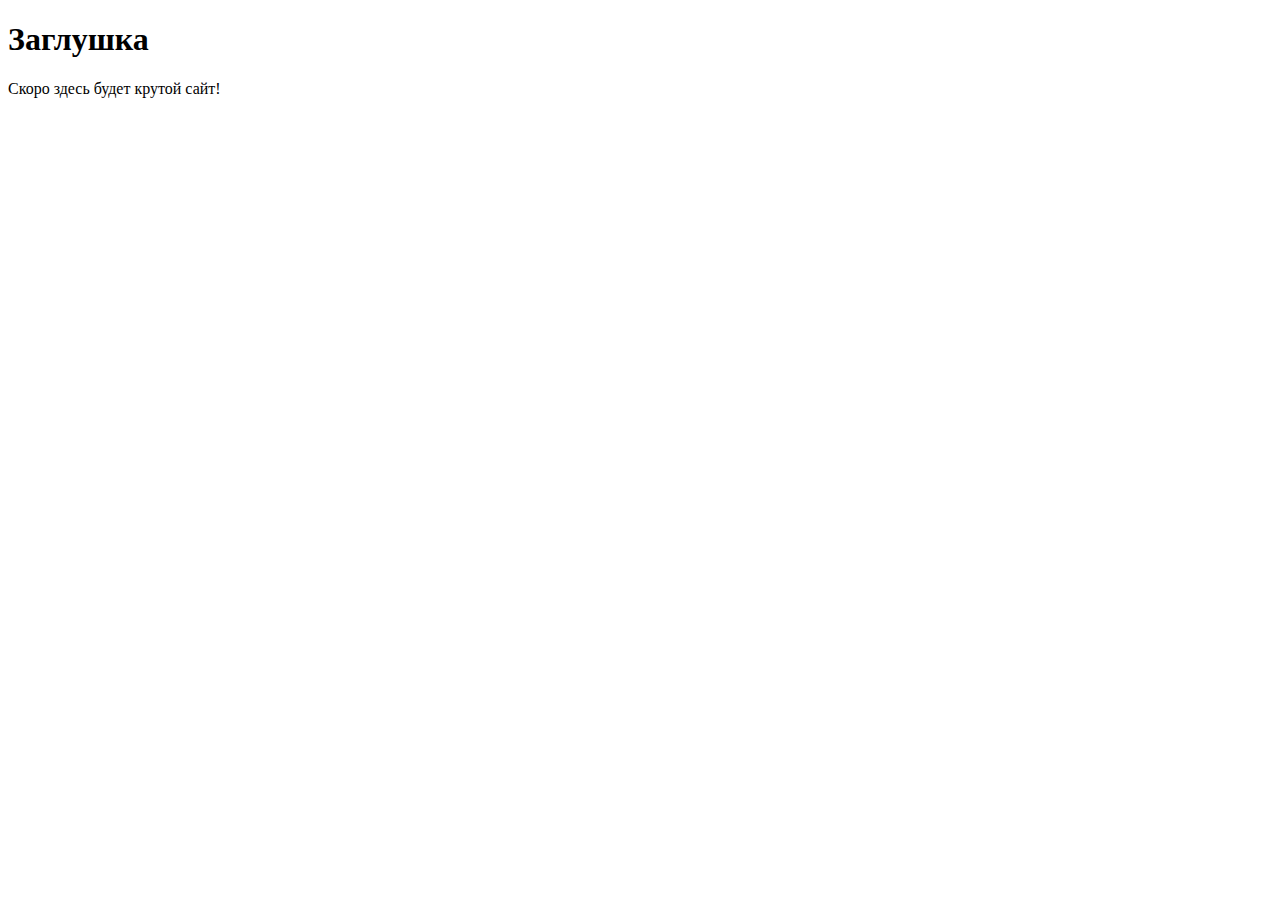
<file: src/index.html>
<!DOCTYPE html>
<html lang="ru">
<head>
 <meta charset="UTF-8">
 <!-- Важная мета-информация для корректного отображения на мобильных устройствах -->
 <meta name="viewport" content="width=device-width, initial-scale=1.0">
 <title>Мой первый проект</title>
 <!-- Подключение фавиконки -->
 <link rel="icon" href="../assets/favicon.ico" type="image/x-icon">
</head>
<body>
 <h1>Заглушка</h1>
 <p>Скоро здесь будет крутой сайт!</p>
</body>
</html>
</file>
